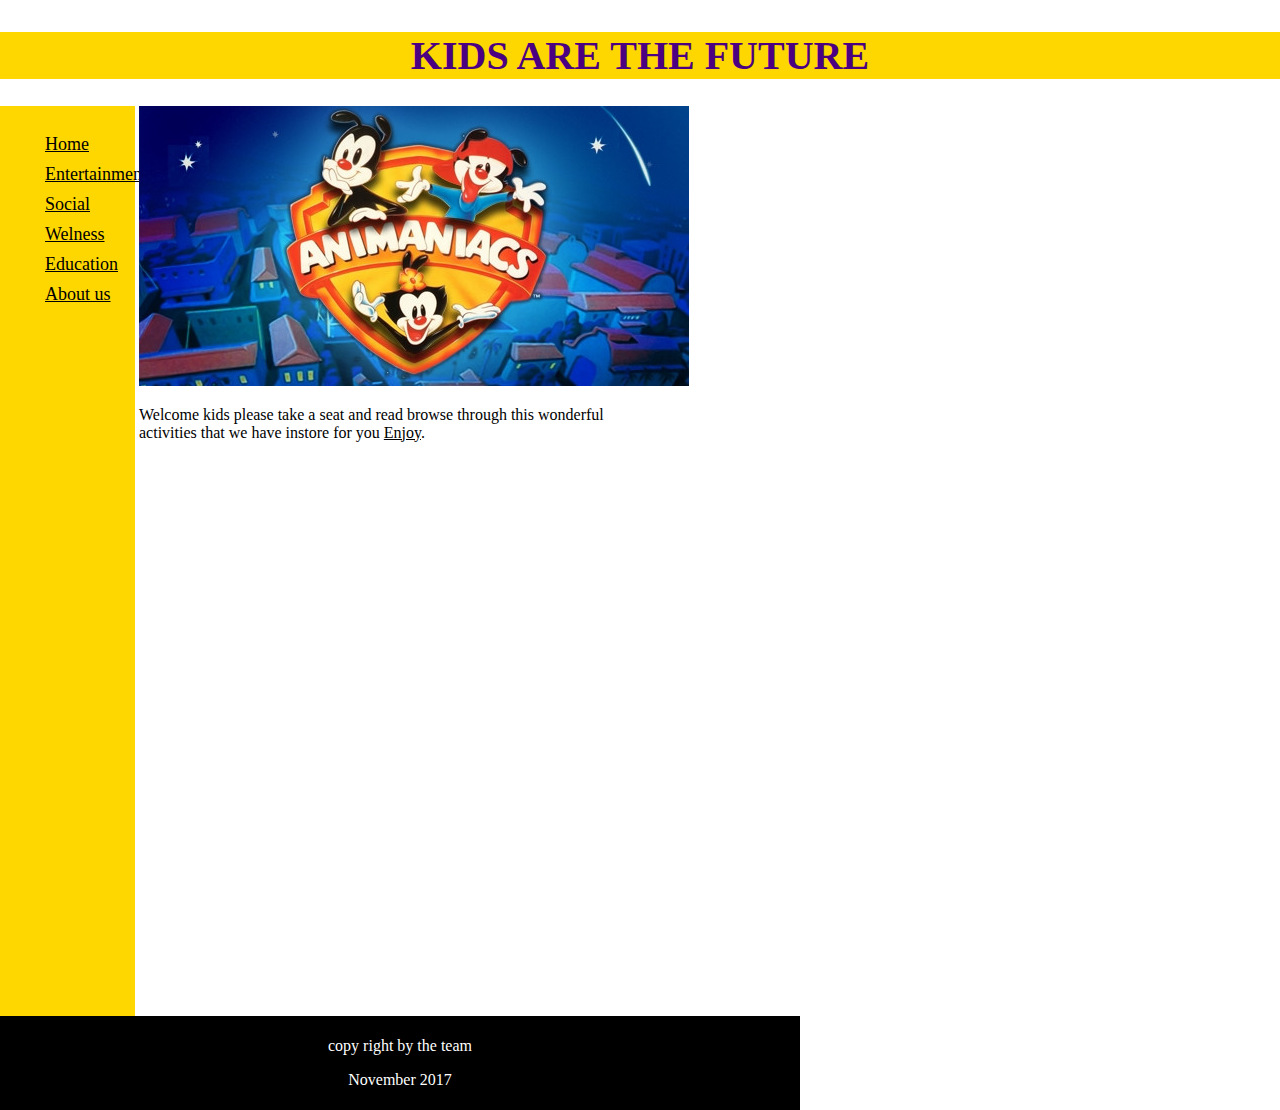
<file: index.html>
<!DOCTYPE html>
<html>
<head>
    <title>for the love of kids</title>
    <link rel="stylesheet" href="index.css">
  </head>
<header>
  <h1>KIDS ARE THE FUTURE</h>
</header>
<body>
<nav>
<ul>
  <li><a href="index.html">Home</a>
  </li>
  <li><a href="Entertainment.html">Entertainment</a>
  </li>
    <li><a href="Social.html">Social</a>
    </li>
      <li><a href="Welness.html">Welness</a>
      </li>
        <li><a href="Education.html">Education</a>
        </li>
        <li><a href="about.html">About us</a>
        </li>
      </ul>
    </nav>
      <section>
        <img src="animaniacs.jpg">
        <p algn=center>Welcome kids please take a seat and read browse through this wonderful activities that we have instore for you  <a href="http://www.cartoonnetwork.com/">Enjoy</a>.</p>
      </section>
      <footer>
        <p>copy right by the team</p>
        <p>November 2017</p>
      </footer>
  </body>
</html>
</file>
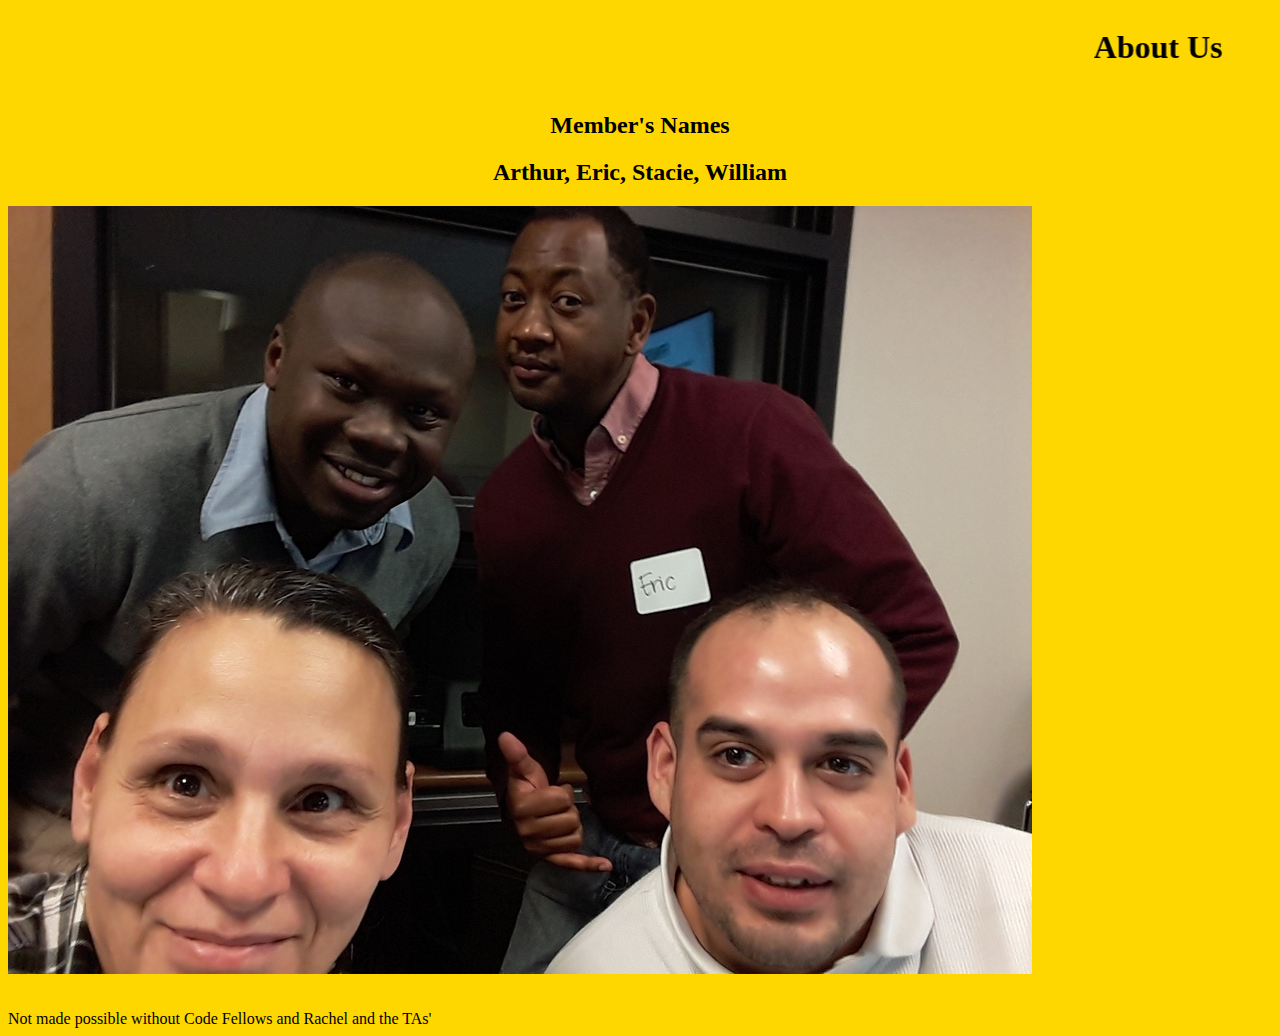
<file: About.html>
<!DOCTYPE html>
<html>
  <head>
  <title>About Us</title>
  </head>
  <body bgcolor="gold">
  <header>
  <marquee behavior="alternate">  <h1>About Us</h1></marquee>
      <h2 align="center">Member's Names</h2>
      <h2 align="center">Arthur, Eric, Stacie, William</h2>
      <img src="family.jpg"align="center">
  </header>
</body>
<br><br>
  <footer>Not made possible without Code Fellows and Rachel and the TAs'</footer>
</html>
</file>
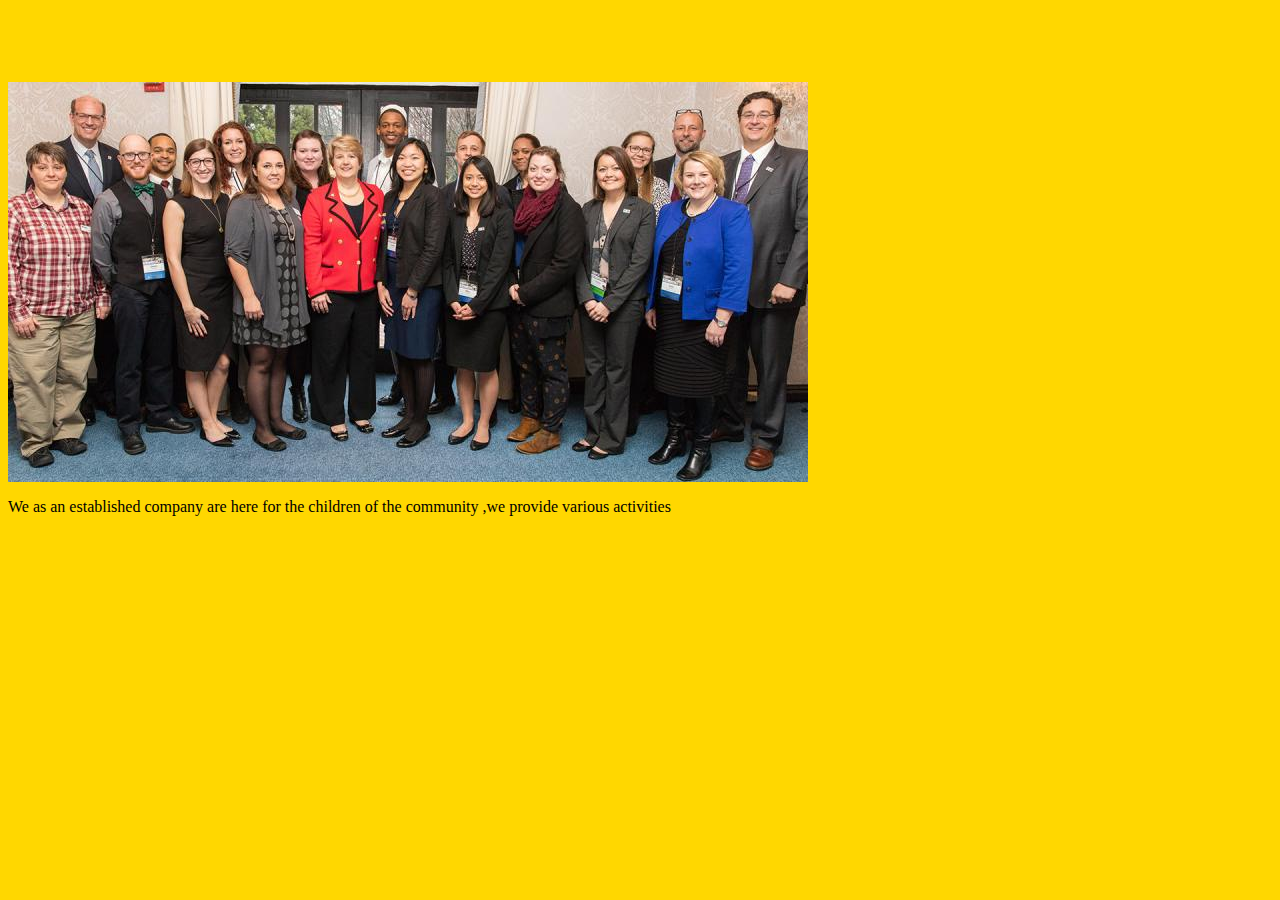
<file: aboutus.html>
<html>
<head>
<title>aboutus</title>
<link rel="stylesheet" href="aboutus.css">
</head>
<body>
  <header><marquee behavior="alternate"><h1>About us</h1></marquee>
  </header>
    <section>
      <img src="group.jpg"
      <br>
    <p >We as an established company are here for the children of the community ,we provide various activities</p>
  </section>
</body>
</html>
</file>
<file: index.css>
html {
     height: 100%;
   }
   body {
        background-color: gold
        width: 800px;
        margin: 0 auto;
        padding-top: 5px;
        height: 100%;
  }


  header {
  background-color:gold;
  color:indigo;
  text-align:center;
  font-size: 20px;
  display: block;
}


       nav {
            line-height:30px;
            background-color:gold;
            min-height:100%;
            width:125px;
            display: inline-block;
            vertical-align: top;
            padding:5px;
            font-size: 18px;
        }
       nav ul {
            list-style-type: none;
        }
       a {
            color: black;
        }
       section {
            width: 516px;
            display: inline-block;
        }
       aside {
          width: 125px;
          display: inline-block;
          vertical-align: top;
          background-color:#eeeeee;
          font-size: 18px;
          min-height: 100%;
          padding: 8px;
        }
       aside ul {
            list-style-type: none;
        }
       footer {
            width: 790px;
            background-color:black;
            color:white;
            text-align:center;
            padding:5px;
            display: block;
        }
</file>
<file: aboutus.css>
body{
  background-color: gold;
}
h1{
  text-align: center;
  text-decoration-color: purple;
  font-size: 30;
  font-style: italic;
}
img{
  align-content:center;
}
</file>
